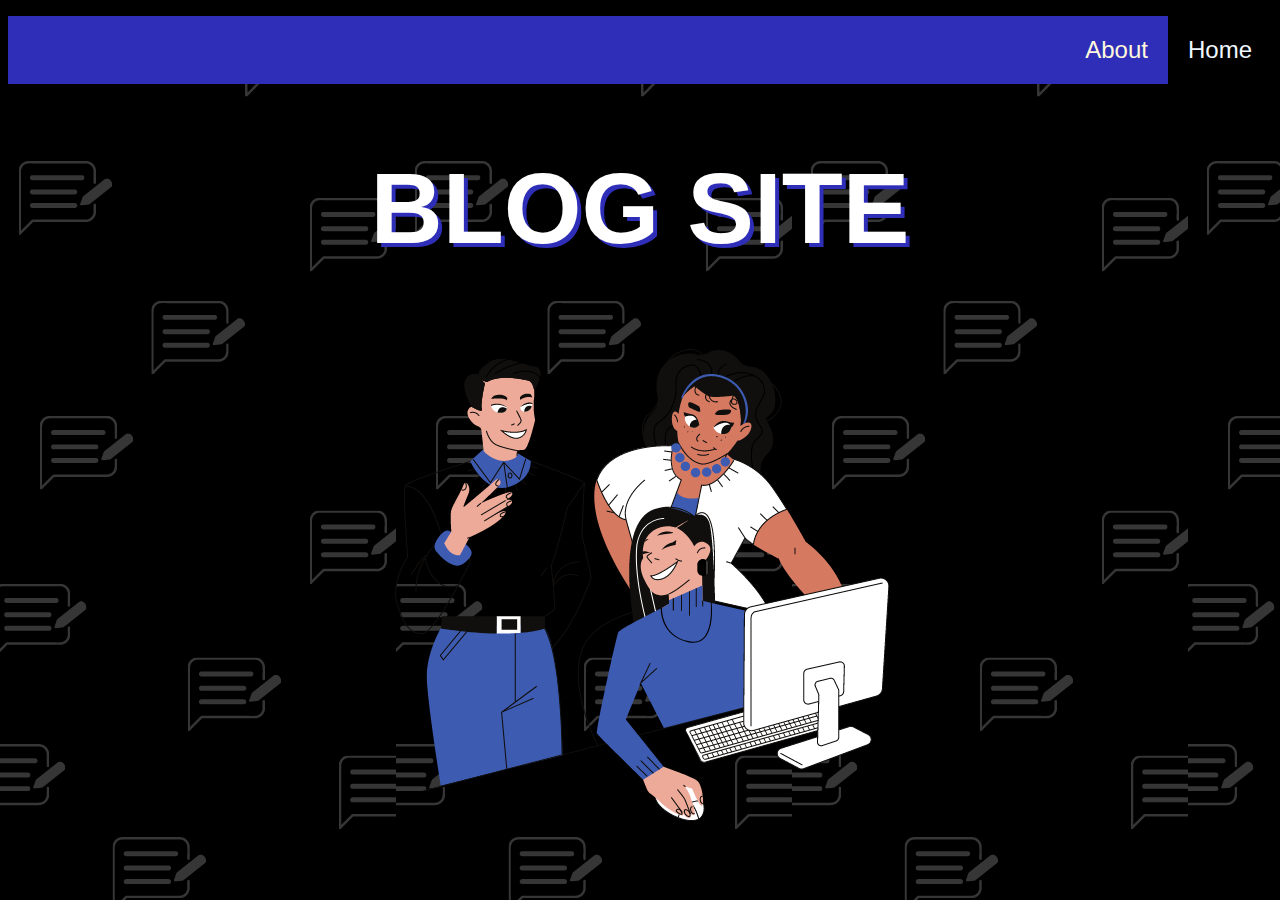
<file: index.html>
<!DOCTYPE html>
<html lang="en">
<head>
    <meta charset="UTF-8">
    <meta http-equiv="X-UA-Compatible" content="IE=edge">
    <meta name="viewport" content="width=device-width, initial-scale=1.0">
    <link rel="stylesheet" href="css/style.css">
    <title>Bhargavi Nayak</title>
</head>
<nav>
    <ul>
        <li class="current"><a href="index.html">Home</a></li>
        <li><a href="template/about.html">About</a></li>
    </ul>
</nav>
<body>
    <div>
        <h1>BLOG SITE</h1>
        <img src="images/blog.png" alt="Blog">
    
    </div>
</body>
</html>
</file>
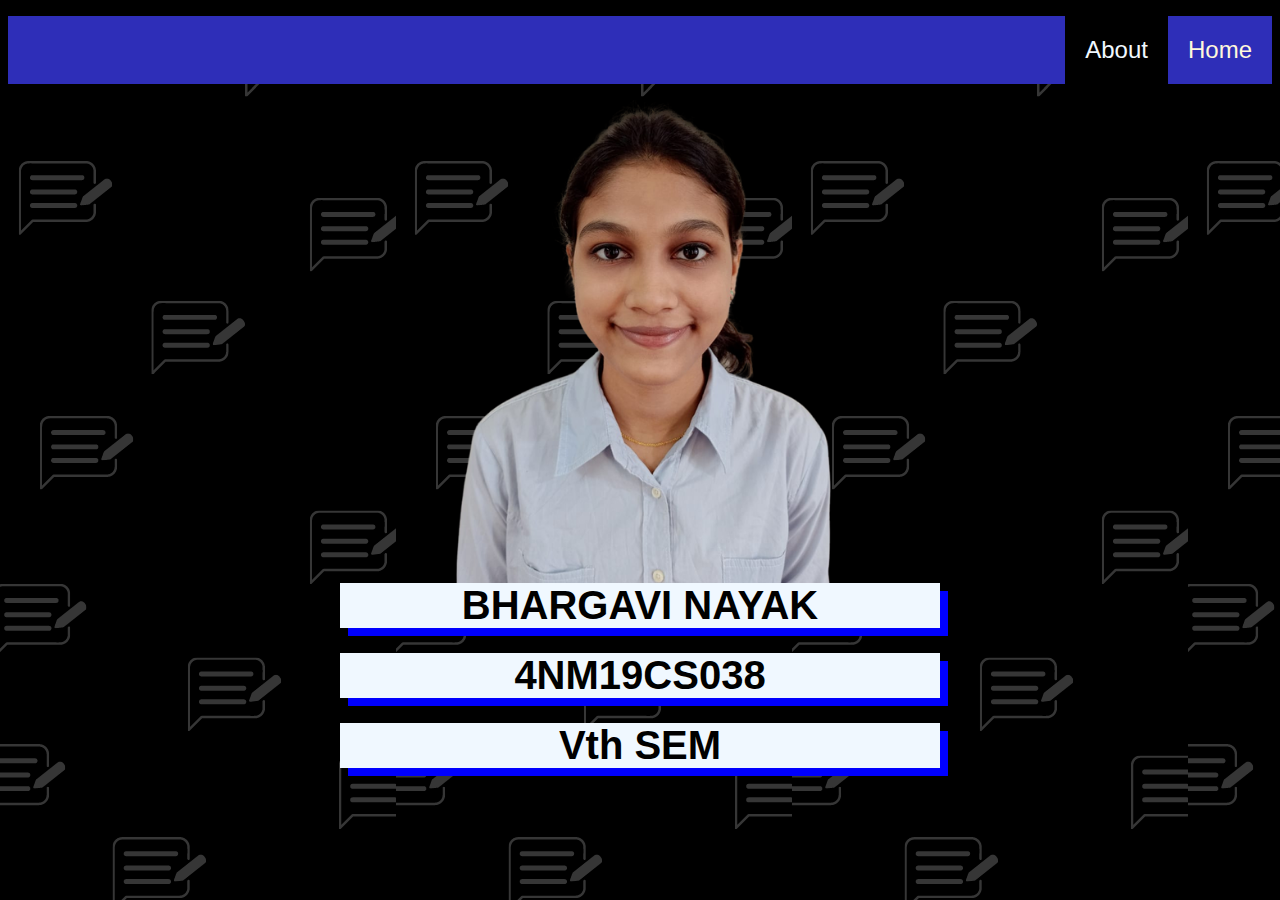
<file: template/about.html>
<!DOCTYPE html>
<html lang="en">

<head>
    <meta charset="UTF-8">
    <meta http-equiv="X-UA-Compatible" content="IE=edge">
    <meta name="viewport" content="width=device-width, initial-scale=1.0">
    <link rel="stylesheet" href="../css/style.css">
    <title>Bhargavi</title>
</head>
<nav>
    <ul>
        <li><a href="../index.html">Home</a></li>
        <li  class="current"><a href="about.html">About</a></li>
    </ul>
</nav>

<body>
<img src="../images/profile.png" alt="profile">
<div class="name">
    <h2> BHARGAVI NAYAK</h2>
</div>
<div class="name">
    <h2> 4NM19CS038</h2>
</div>

<div class="name">
    <h2> Vth SEM </h2>
</div><br><br>
</body>

</html>
</file>
<file: css/style.css>
body{
    font-family: Verdana, Geneva, Tahoma, sans-serif;
    background-color: #000;
    background-image: url('/images/background.png');
  
}
ul{
    list-style: none;
    background-color:#2e2eb8;
    overflow: hidden;
}
nav li{
    display: inline;
    float: right;
    padding: 20px;
    color: cornsilk;
    font-size: 1.5em;
    
}

a{
    text-decoration: none;
    color: currentColor;
}
a:-webkit-any-link { 
    text-decoration: none !important; 
}
a:hover{
    
    color:yellow;
}
.current {
    background-color: #000;
    color: aliceblue;
}
h1{
    font-size: 100px;
    color: white;
    text-align: center;
    text-shadow: 4px 4px #2e2eb8;
    
}
img{
    margin-left: auto;
    margin-right: auto;
    display: block;
     z-index: -1;
     

}
.name{
    background-color: aliceblue;
    margin-top: -50px;
    margin-bottom: 75px;
    width: 600px;
    margin-left: auto;
    margin-right: auto;
    box-shadow: 8px 8px blue;
    z-index: 1;
    position: relative;
    
   
}
h2{
    font-size: 40px;
    text-align: center;
}


@media screen and (max-width:450px) {
    body{
        font-size: 20px;
    }
    img{
        width: 30%;
    }
    .name{
        box-shadow: 2px 2px blue;
        margin-top: -10px;
        margin-bottom: 20px;
        width: 100px;
    }
    ul{
    list-style: none;
    background-color:#2e2eb8;
    overflow: hidden;
}
    nav li{
        display: inline;
        float: right;
        color: cornsilk;
        font-size: 0.5em;
        
    }
    h2{
        font-size: 5px;
    }
    h1{
        font-size: 30px;
    }

}
</file>
